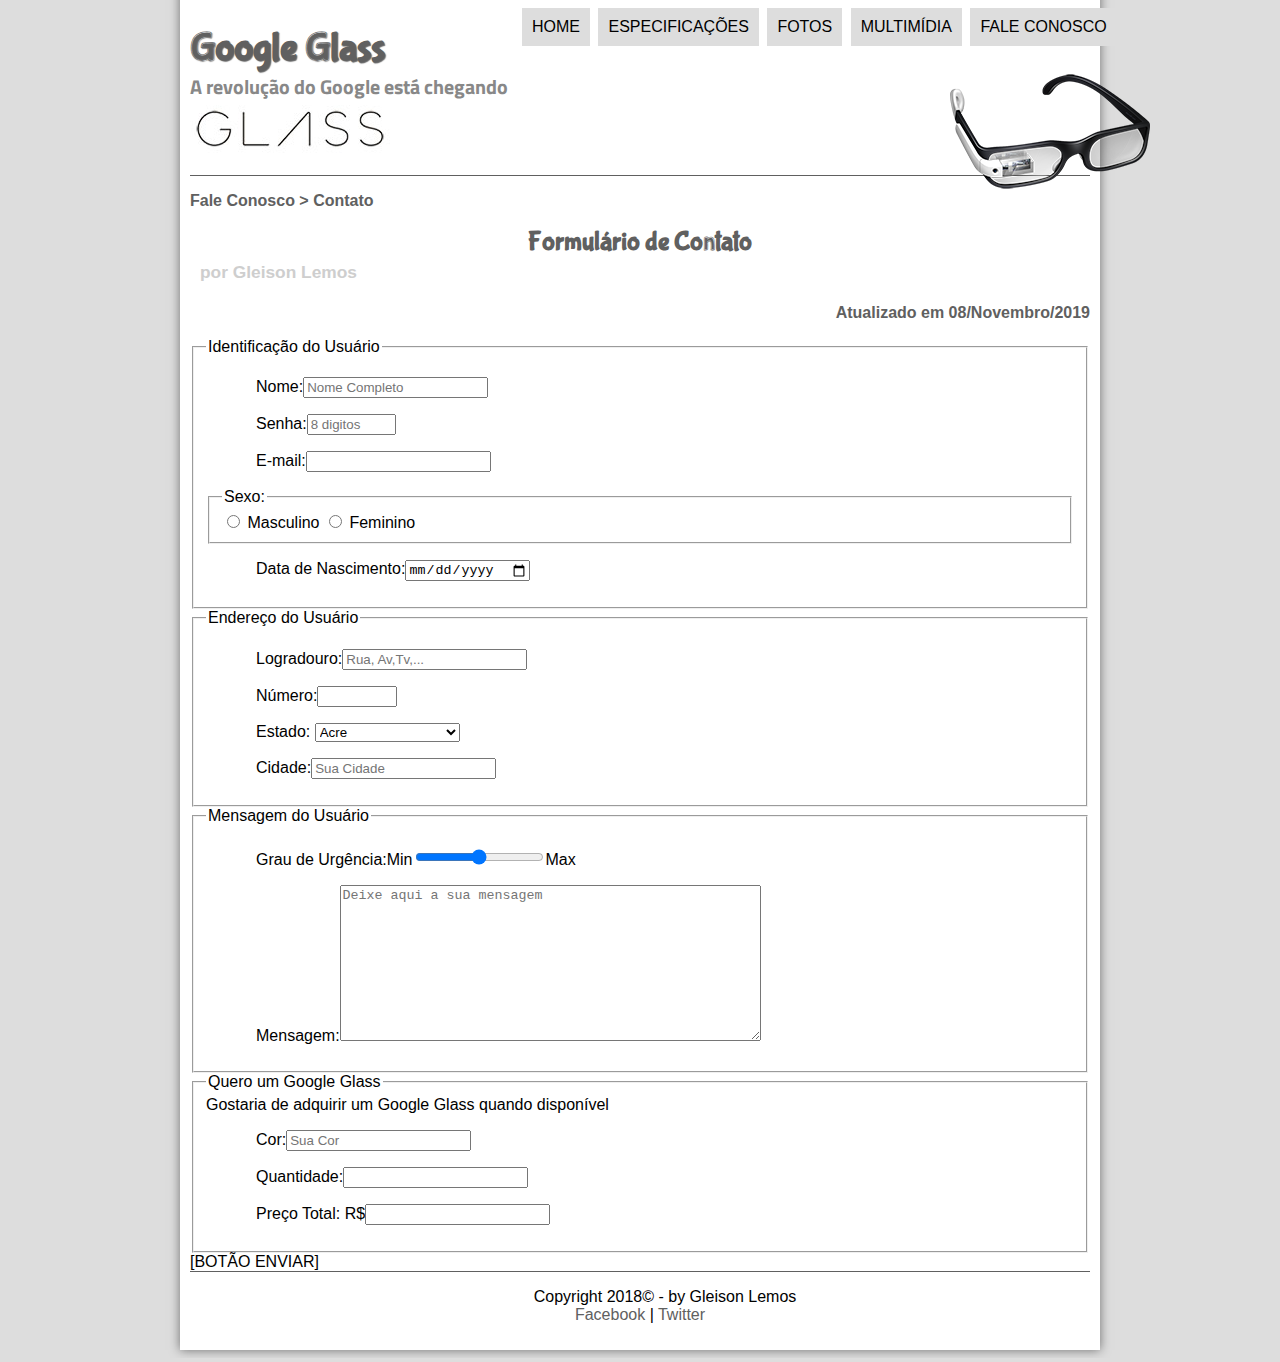
<file: fale-conosco.html>
<!DOCTYPE html>
<html lang="pt-br"> 
<head>
 <meta charset="UTF-8"/>
 <title>Tudo sobre Google Glass</title>
 <link rel="stylesheet" type="text/css" href="_css/estilo.css"/>
</head>
<script language="javascript" src="_javascript/funcoes.js"></script>
<body>
<div id="interface">

   <header id="cabecalho">
   <hgroup>
   <h1>Google Glass</h1>
   <h2>A revolução do Google está chegando</h2>
   </hgroup>

    <img id="icone" src="_imagens/glass-oculos-preto-peq.png"/>
<nav id="menu">   	
    <h1>Menu Principal</h1>
    <ul>	
       <li onmouseover="mudaFoto('_imagens/home.png')" onmouseout="mudaFoto('_imagens/contato.png')"><a href="index.html">Home</a></li>
       <li onmouseover="mudaFoto('_imagens/especificacoes.png')" onmouseout="mudaFoto('_imagens/contato.png')"><a href="specs.html">Especificações</a></li>
       <li onmouseover="mudaFoto('_imagens/fotos.png')" onmouseout="mudaFoto('_imagens/contato.png')"><a href="fotos.html">Fotos</a></li>
       <li onmouseover="mudaFoto('_imagens/multimidia.png')" onmouseout="mudaFoto('_imagens/contato.png')"><a href="multimidia.html">Multimídia</a></li>
	   <li onmouseover="mudaFoto('_imagens/contato.png')" onmouseout="mudaFoto('_imagens/contato.png')"><a href="fale-conosco.html">Fale conosco</a></li>
    </ul>
</nav>
</header>

	   
<section id="corpo-full">
   <article id="noticia-pricipal">
      <header id="cabecalho-artigo">
         <hgroup>
		   <h3>Fale Conosco > Contato</h3>
           <h1 style="text-align: center">Formulário de Contato</h1>
           <h2>por Gleison Lemos</h2>
           <h3 class="direita">Atualizado em 08/Novembro/2019</h3>
         </hgroup>
      </header>	   

<form method="post" id="fContato" action="mailto:gleisonmanutecaoesuporte">
  <fieldset id="usuario">
      <legend>Identificação do Usuário</legend>
        <p><label for="cNome">Nome:<input type="text" name="tNome" id="cNome" size="20" maxlenght="30" placeholder="Nome Completo" /></label></p>
        <p><label for="cSenha">Senha:<input type="password" name="tSenha " id="cSenha" size="8" maxlenght="8" placeholder="8 digitos" /></label></p>
        <p><label for="cEmail">E-mail:<input type="email" name="tEmail" id="cEmail" size="20" maxlenght="40"/></label></p>
        <fieldset id="sexo"><legend>Sexo:</legend>
          <input type="radio" name="tSexo" id="cMasc"/> <label for="cMasc">Masculino</label>
          <input type="radio" name="tSexo" id="cFem"/>  <label for="cFem">Feminino</label>
	    </fieldset>
        <p> Data de Nascimento:<input type="date" name="tNasc" id="cNasc"/></p>
  </fieldset> 
  <fieldset id="endereço">
     <legend>Endereço do Usuário</legend>
        <p><label for="cRua">Logradouro:<input type="text" name="tRua" id="cRua" size="20" maxlenght="80" placeholder="Rua, Av,Tv,..."/></label></p>
        <p><label for="cNum">Número:<input type="number" name="tNum" id="cNum" min="0" max="99999"/></label></p>
	  <p><label for="cEst">Estado:</label>
	       <select name="tEst" id="cEst">
             <option>Acre</option>
             <option>Acre</option>
             <option>Alagoas</option>
             <option>Amapá</option> 
             <option>Amazonas</option>
             <option>Bahia</option> 
             <option>Ceará</option> 
             <option>Distrito Federal</option> 
             <option>Espírito Santo</option> 
             <option>Goiás</option> 
             <option>Maranhão</option> 
             <option>Mato Grosso</option> 
             <option>Mato Grosso do Sul</option>
             <option>Minas Gerais</option> 
             <option>Pará</option> 
             <option>Paraíba</option> 
             <option>Paraná</option> 
             <option>Pernambuco</option> 
             <option>Piauí</option> 
             <option>Rio de Janeiro</option> 
             <option>Rio Grande do Norte</option> 
             <option>Rio Grande do Sul</option> 
             <option>Rondônia</option> 
             <option>Roraima</option> 
             <option>Santa Catarina</option> 
             <option>São Paulo</option> 
             <option>Sergipe</option> 
             <option>Tocantins</option>
	      </select></p>
	  <p><label for="cCid">Cidade:<input type="text" name="tCid" id="cCid" size="20" maxlenght="40" placeholder="Sua Cidade" /></label></p>
  </fieldset>
  <fieldset id="mensagem">
     <legend>Mensagem do Usuário</legend>
         <p><label for="cUrg">Grau de Urgência:</label>Min<input type="range" name="tUrg" id="cUrg" min="0" max="10" step="1"/>Max</p>
         <p><label for="cMsg">Mensagem:</label><textarea name="tMsg" id="cMsg" cols="50" rows="10" placeholder="Deixe aqui a sua mensagem"></textarea></p>
  </fieldset>
  <fieldset id="pedido">
     <legend>Quero um Google Glass</legend>
      Gostaria de adquirir um Google Glass quando disponível
         <p><label for="cCor">Cor:<input type="text" name="tCor" id="cCor" size="20" maxlenght="30" placeholder="Sua Cor" /></label></p>
         <p><label for="cQua">Quantidade:<input type="namber" name="tQua" id="cQua" size="20" maxlenght="30"/></label></p>
         <p><label for="cTotal">Preço Total: R$<input type="namber" name="tTotal" id="cTotal" size="20" maxlenght="30"/></label></p>
  </fieldset>
[BOTÃO ENVIAR]
</form>
<footer id="rodape">
<p>Copyright 2018&copy; - by Gleison Lemos<br>
<a href="http://wwww.facebook.com/gleison.lemos" target="black">Facebook</a> |<a href="https://twitter.com/LemosGleison" target="black"> Twitter</a></p>
</footer>
</div>
</body>
</html>
</file>
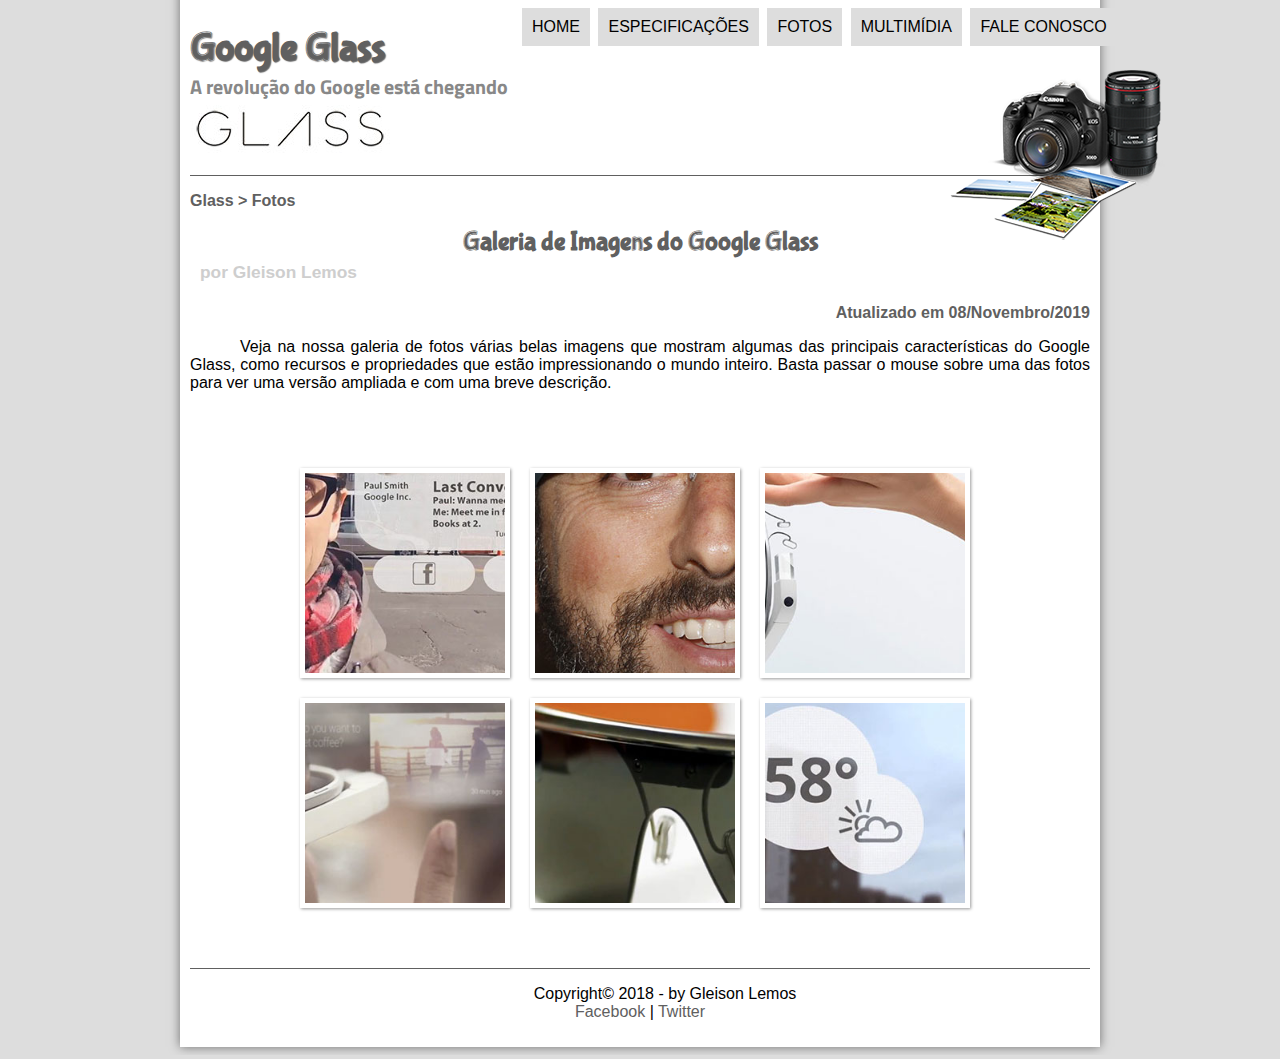
<file: fotos.html>
<!DOCTYPE html>
<html lang="pt-br"> 
<head>
 <meta charset="UTF-8"/>
 <title>Tudo sobre Google Glass</title>
 <link rel="stylesheet" type="text/css" href="_css/estilo.css"/>
</head>
<script language="javascript" src="_javascript/funcoes.js"></script>
<body>
<div id="interface">

   <header id="cabecalho">
   <hgroup>
   <h1>Google Glass</h1>
   <h2>A revolução do Google está chegando</h2>
   </hgroup>

    <img id="icone" src="_imagens/fotos.png"/>
<nav id="menu">   	
    <h1>Menu Principal</h1>
    <ul>	
       <li onmouseover="mudaFoto('_imagens/home.png')" onmouseout="mudaFoto('_imagens/fotos.png')"><a href="index.html">Home</a></li>
       <li onmouseover="mudaFoto('_imagens/especificacoes.png')" onmouseout="mudaFoto('_imagens/fotos.png')"><a href="specs.html">Especificações</a></li>
       <li onmouseover="mudaFoto('_imagens/fotos.png')" onmouseout="mudaFoto('_imagens/fotos.png')"><a href="fotos.html">Fotos</a></li>
       <li onmouseover="mudaFoto('_imagens/multimidia.png')" onmouseout="mudaFoto('_imagens/fotos.png')"><a href="multimidia.html">Multimídia</a></li>
	   <li onmouseover="mudaFoto('_imagens/contato.png')" onmouseout="mudaFoto('_imagens/fotos.png')"><a href="fale-conosco.html">Fale conosco</a></li>
    </ul>
</nav>
</header>

<section id="corpo-full">
   <article id="noticia-pricipal">
      <header id="cabecalho-artigo">
         <hgroup>
		   <h3>Glass > Fotos</h3>
           <h1 style="text-align: center">Galeria de Imagens do Google Glass</h1>
           <h2>por Gleison Lemos</h2>
           <h3 class="direita">Atualizado em 08/Novembro/2019</h3>
         </hgroup>
      </header>
	   

<p>Veja na nossa galeria de fotos várias belas imagens que mostram algumas das principais características do Google Glass, como recursos e propriedades que estão impressionando o mundo inteiro. Basta passar o mouse sobre uma das fotos para ver uma versão ampliada e com uma breve descrição.</p>

<ul id="album-fotos">
  <li id="foto01"><span>Agenda e lembretes</span></li>
  <li id="foto02"><span>Sergey Brin usando o Glass</span></li>
  <li id="foto03"><span>Leve e compacto</span></li>
  <li id="foto04"><span>Sensação de uma tela de 50"</span></li>
  <li id="foto05"><span>Vários tipos de lente</span></li>
  <li id="foto06"><span>Informações importantes</span></li>
</ul>

  <footer id="rodape">
    <p>Copyright&copy 2018 - by Gleison Lemos<br>
     <a href="http://wwww.facebook.com/gleison.lemos" target="black">Facebook</a> |
	  <a href="https://twitter.com/LemosGleison" target="black"> Twitter</a></p>
  </footer>
</div>
</body>
</html>
</file>
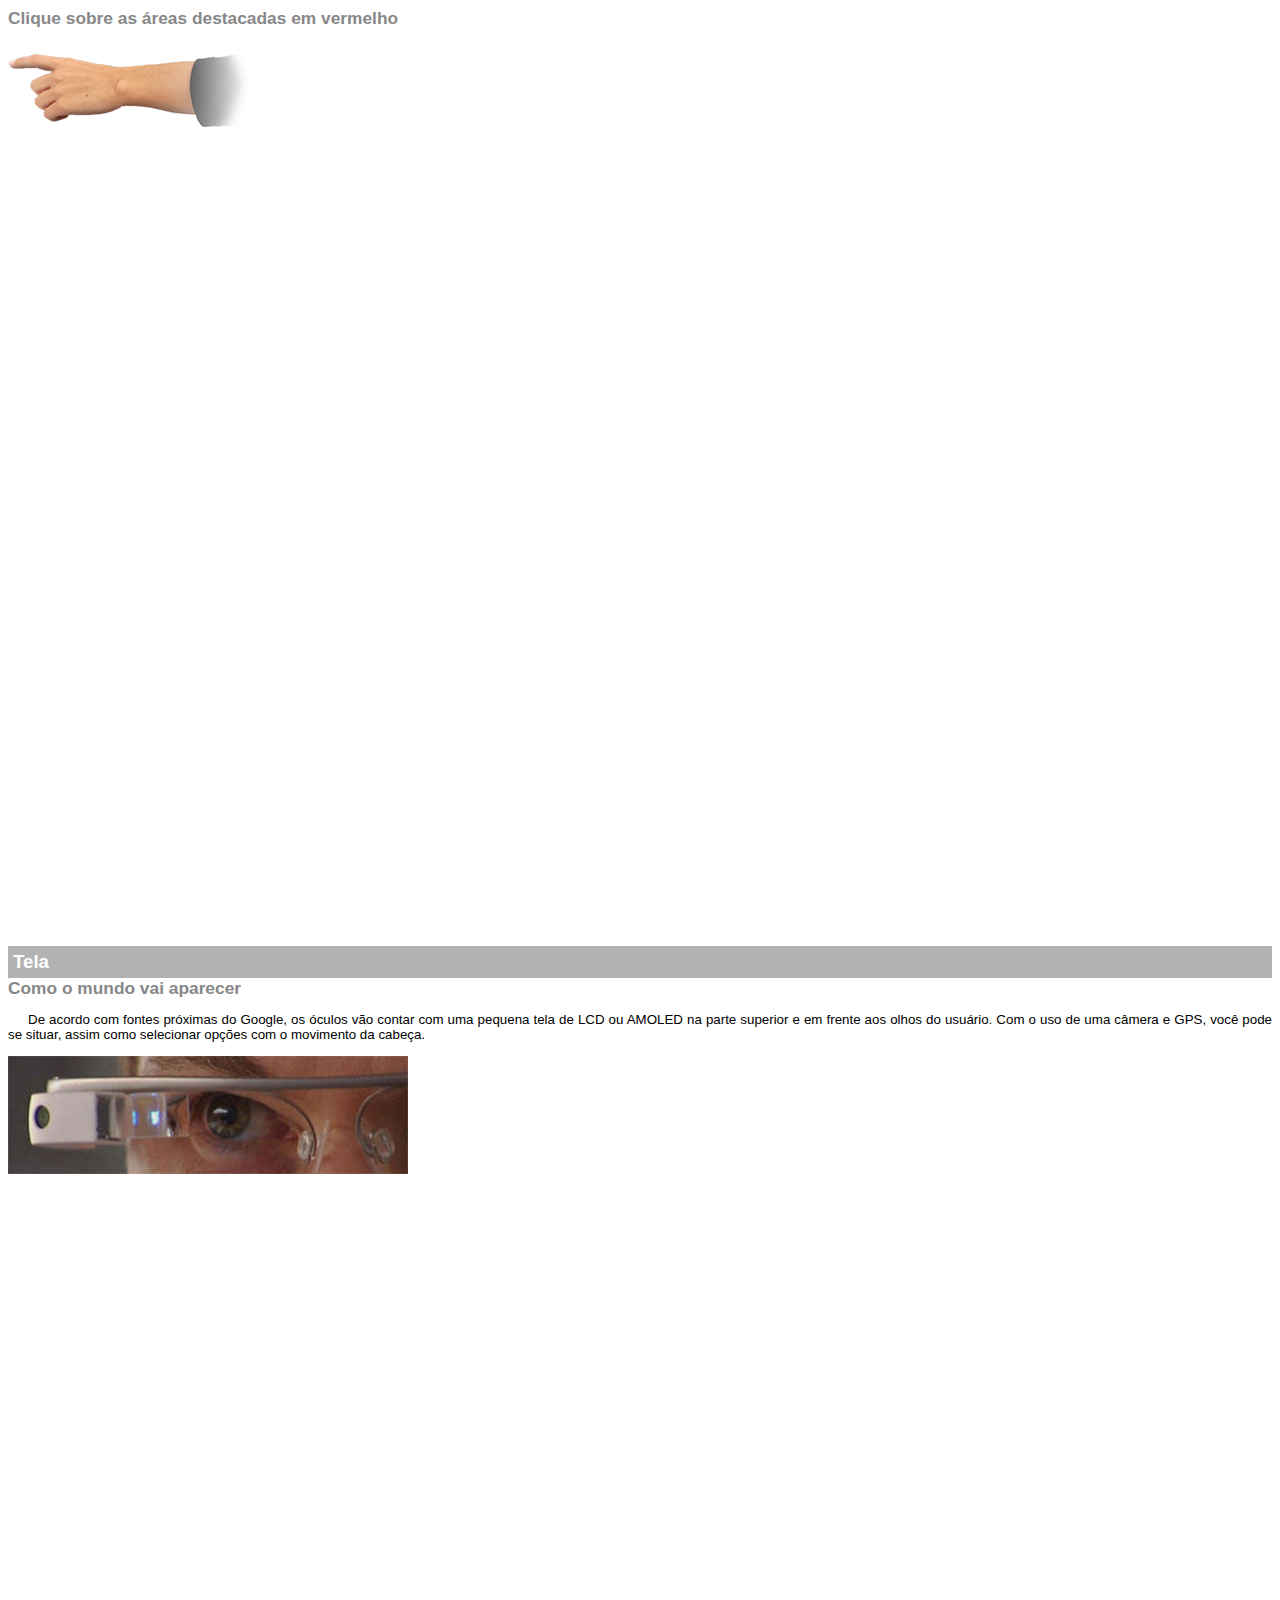
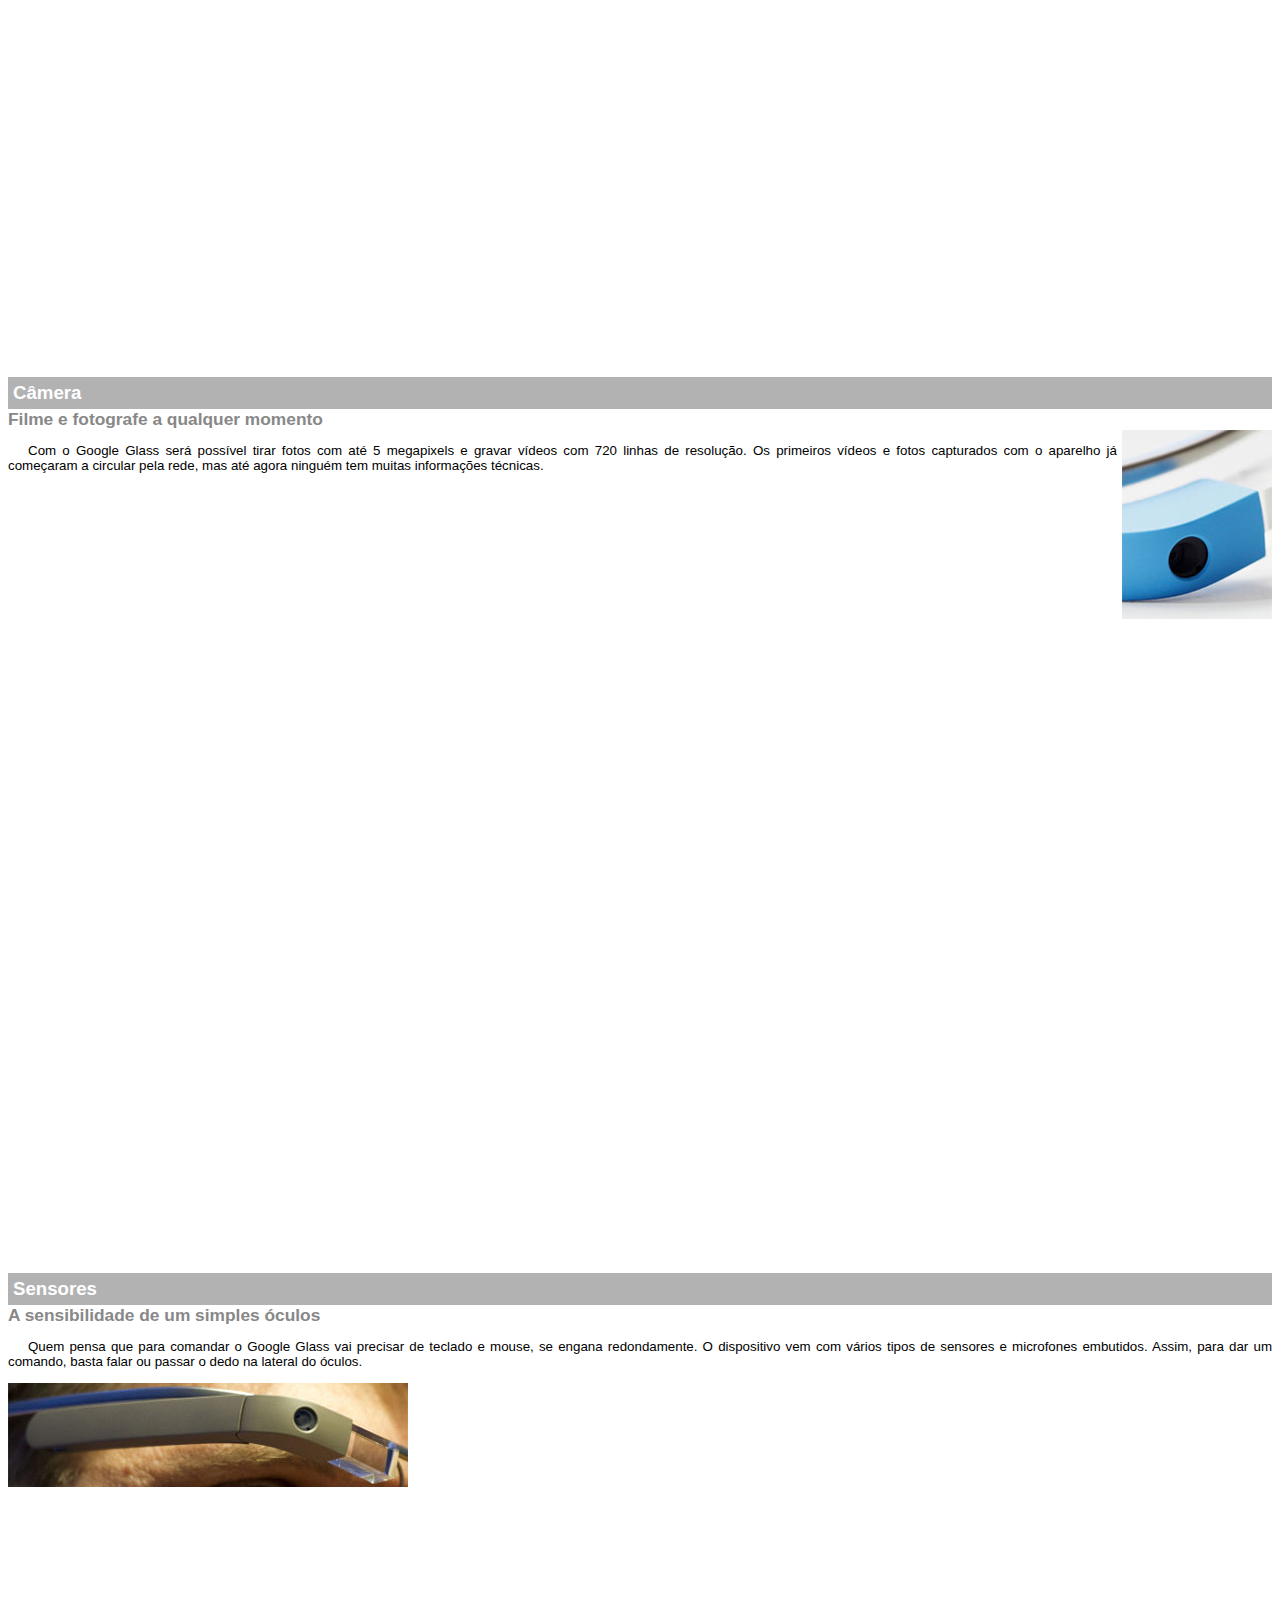
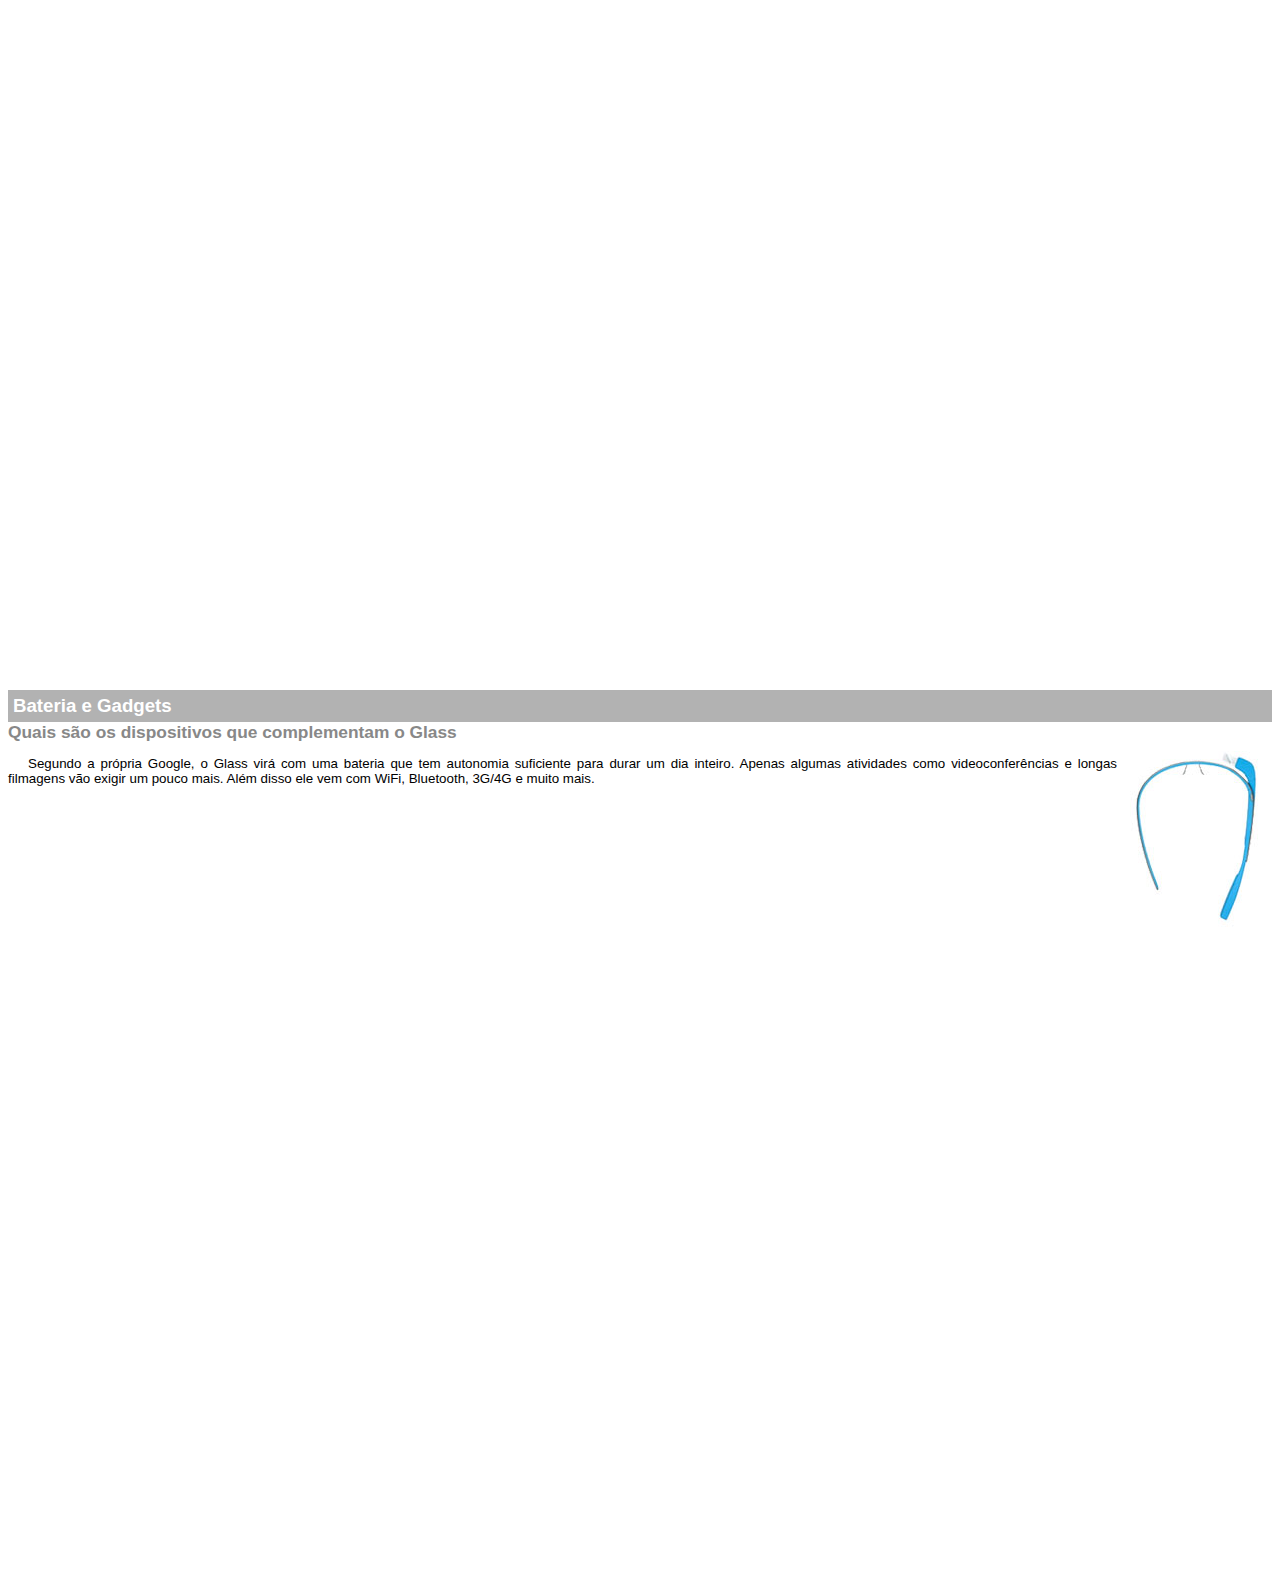
<file: google-glass.html>
<!DOCTYPE html>
<html lang="pt-br"> 
<head>
    <meta charset="UTF-8"/>
    <title>Informações sobre Google Glass</title>
    <style>
        body {
		   font-family: Arial;
		   font-size: 10pt;   
		}
        p {
		   text-align: justify;
		   text-indent: 20px;		   
		}
        article h1 {
		   font-size: 14pt;
		   color: #ffffff;
		   background-color: rgba(0,0,0,.3);
		   padding: 5px;
		   margin: 0px;		   
		}
		article h2 {
	       font-size: 13pt;
		   color: #888888;
		   margin: 0px;
		}
		article {
		   margin-bottom: 800px;
		}
		img.img-direita {
		   display: block;
		   float: right;
		   margin-left: 5px;
		}
    </style>
</head>
<body>

<article id="topo">
    <header>
	    <h2>Clique sobre as áreas destacadas em vermelho</h2>
	</header>
    <img src="_imagens/mao.png" alt="Mão apontando para a esqueda"/>
</article>

<article id="tela">
      <header>
          <h1>Tela</h1>
          <h2>Como o mundo vai aparecer</h2>
      </header>
    <p>De acordo com fontes próximas do Google, os óculos vão contar com uma pequena tela de LCD ou AMOLED na parte superior e em frente aos olhos do usuário. Com o uso de uma câmera e GPS, você pode se situar, assim como selecionar opções com o movimento da cabeça.</p>
    <img src="_imagens/det-tela.jpg" alt="Tela do Google Glass"/>
</article>

<article id="camera">
       <header>
	      <h1>Câmera</h1>
          <h2>Filme e fotografe a qualquer momento</h2>
</header>
    <img src="_imagens/det-camera.jpg" class="img-direita" alt="Câmera do Google Glass"/>
       <p>Com o Google Glass será possível tirar fotos com até 5 megapixels e gravar vídeos com 720 linhas de resolução. Os primeiros vídeos e fotos capturados com o aparelho já começaram a circular pela rede, mas até agora ninguém tem muitas informações técnicas.</p>
</article>

<article id="sensores">
      <header>
         <h1>Sensores</h1>
         <h2>A sensibilidade de um simples óculos</h2>
      </header>
      <p>Quem pensa que para comandar o Google Glass vai precisar de teclado e mouse, se engana redondamente. O dispositivo vem com vários tipos de sensores e microfones embutidos. Assim, para dar um comando, basta falar ou passar o dedo na lateral do óculos.</p>

      <img src="_imagens/det-touch.jpg" alt="Sensores do Google Glass"/>
</article>

<article id="bateria">
      <header>
        <h1>Bateria e Gadgets</h1>
        <h2>Quais são os dispositivos que complementam o Glass</h2>
      </header>
<img src="_imagens/det-bateria.jpg" class="img-direita" alt="Bateria e Gadgets do Google Glass"/>
      <p>Segundo a própria Google, o Glass virá com uma bateria que tem autonomia suficiente para durar um dia inteiro. Apenas algumas atividades como videoconferências e longas filmagens vão exigir um pouco mais. Além disso ele vem com WiFi, Bluetooth, 3G/4G e muito mais.</p>
</article>
</body>
</html>
</file>
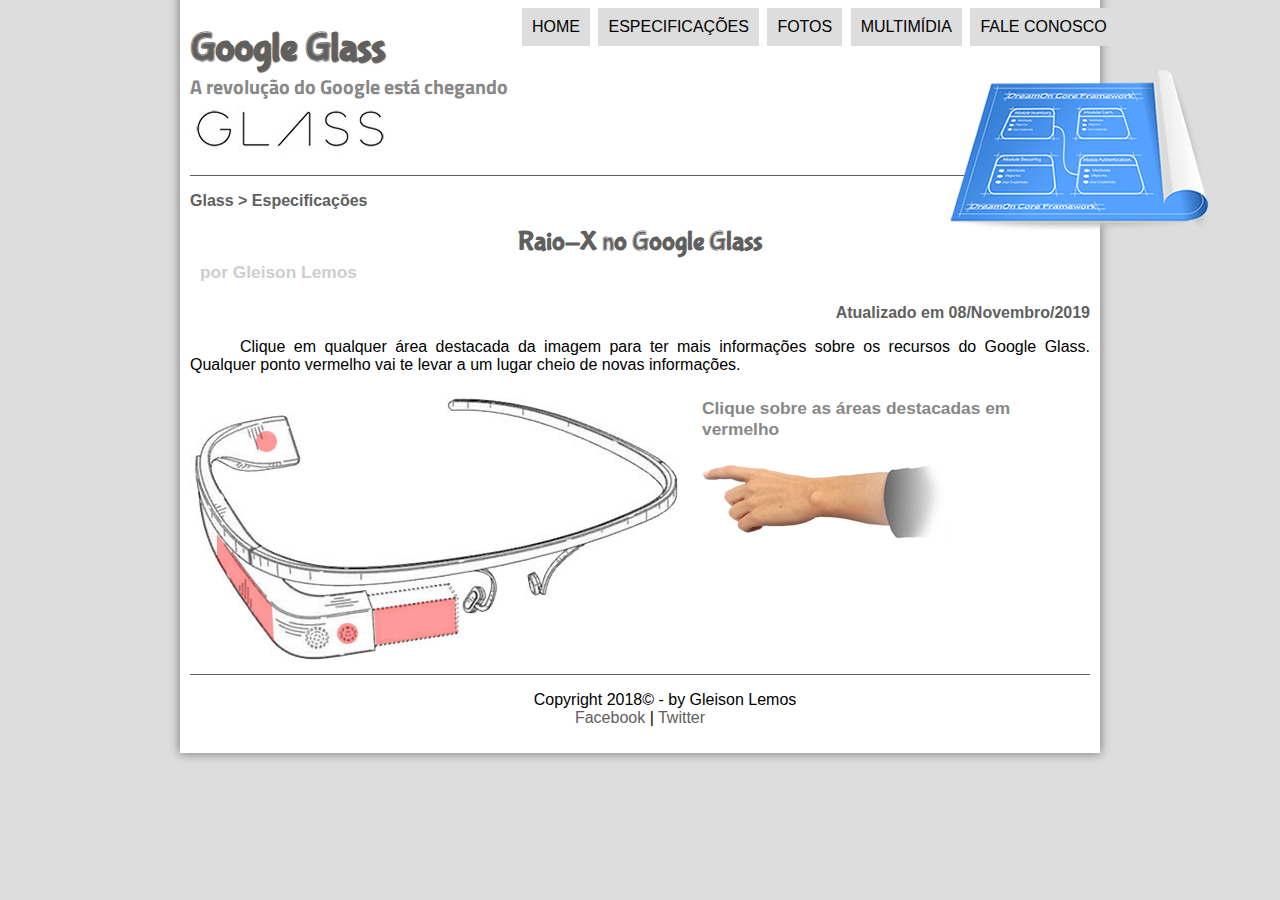
<file: specs.html>
<!DOCTYPE html>
<html lang="pt-br"> 
<head>
 <meta charset="UTF-8"/>
 <title>Tudo sobre Google Glass</title>
 <link rel="stylesheet" type="text/css" href="_css/estilo.css"/>
 
</head>
<script language="javascript" src="_javascript/funcoes.js"></script>
<body>
<div id="interface">

   <header id="cabecalho">
   <hgroup>
   <h1>Google Glass</h1>
   <h2>A revolução do Google está chegando</h2>
   </hgroup>

    <img id="icone" src="_imagens/especificacoes.png"/>
<nav id="menu">   	
    <h1>Menu Principal</h1>
    <ul>	
       <li onmouseover="mudaFoto('_imagens/home.png')" onmouseout="mudaFoto('_imagens/especificacoes.png')"><a href="index.html">Home</a></li>
       <li onmouseover="mudaFoto('_imagens/especificacoes.png')" onmouseout="mudaFoto('_imagens/especificacoes.png')"><a href="specs.html">Especificações</a></li>
       <li onmouseover="mudaFoto('_imagens/fotos.png')" onmouseout="mudaFoto('_imagens/especificacoes.png')"><a href="fotos.html">Fotos</a></li>
       <li onmouseover="mudaFoto('_imagens/multimidia.png')" onmouseout="mudaFoto('_imagens/especificacoes.png')"><a href="multimidia.html">Multimídia</a></li>
	   <li onmouseover="mudaFoto('_imagens/contato.png')" onmouseout="mudaFoto('_imagens/especificacoes.png')"><a href="fale-conosco.html">Fale conosco</a></li>
    </ul>
</nav>
</header>
<section id="corpo-full">
   <article id="noticia-pricipal">
      <header id="cabecalho-artigo">
         <hgroup>
		   <h3>Glass > Especificações</h3>
           <h1 style="text-align: center">Raio-X no Google Glass</h1>
           <h2>por Gleison Lemos</h2>
           <h3 class="direita">Atualizado em 08/Novembro/2019</h3>
         </hgroup>
</header>

<p>Clique em qualquer área destacada da imagem para ter mais informações sobre os recursos do Google Glass. Qualquer ponto vermelho vai te levar a um lugar cheio de novas informações.</p>

    <section id="conteudo">
        <img src="_imagens/glass-esquema-marcado.jpg" usemap="#meumapa"/>
		<map name="meumapa">
		    <area shape="rect" coords="179,202,270,260" href="google-glass.html#tela" target="janela"/>
		    <area shape="circle" coords="158,243,12" href="google-glass.html#camera" target="janela"/>
			<area shape="circle" coords="73,52,12" href="google-glass.html#bateria" target="janela"/>
			<area shape="poly" coords="28,143,83,216,84,249,27,169" href="google-glass.html#sensores" target="janela"/>
			
		</map>	
		<iframe src="google-glass.html" name="janela" id="frameEspecificacoes"></iframe>
    </section>
   </article>
</section>
<footer id="rodape">
<p>Copyright 2018&copy; - by Gleison Lemos<br>
<a href="http://wwww.facebook.com/gleison.lemos" target="black">Facebook</a> |<a href="https://twitter.com/LemosGleison" target="black"> Twitter</a></p>
</footer>
</div>
</body>
</html>
</file>
<file: _css/estilo.css>
@charset "UTF-8";
@import url('https://fonts.googleapis.com/css?family=Titillium+Web');
@font-face {
	font-family: 'FonteLogo';
    src: url("../_fonts/bubblegum-sans-regular.otf");
}	

/*HOME css */

 body {
	font-family: Arial, sans-serif; 
    background-color: #dddddd;
    color: black;
 } 
 
 div#interface {
	 width: 900px;
	 background-color: #ffffff;
	 margin: -20px auto 0px auto;
	 box-shadow: 0px 0px 10px rgba(0,0,0,.5);
	 padding: 10px; 
}
 
  p{
    text-align: justify; 
	text-indent: 50px;
  }
  
  a  {
	color: #606060;
    text-decoration: none;	
  } 
  
 a:hover {
	 text-decoration: underline;
 }

header#cabecalho img#icone {
	position: absolute;
	left: 950px;
	top: 70px;
}

header#cabecalho {
	border-bottom: 1px #606060 solid;
	height: 150px;
	background: url("../_imagens/glass-logo-peq.jpg") no-repeat 0px 80px;
}

header#cabecalho h1 {
	font-family: 'FonteLogo', sans-serif;
	font-size: 30pt;
	color: #606060;
	text-shadow: 1px 1px 1px rgba(0,0,0,.6);
	padding: 0px;
	margin-bottom: 0px;
}

header#cabecalho h2 {
	font-family: 'Titillium Web', sans-serif;
	color: #888888;
	font-size: 15pt;
	padding: 0px;
	margin-top: 0px;
}

figure.foto-legenda {
	position: relative;
	border: 8px solid white;
	box-shadow: 1px 1px 4px black;
}  

figure.foto-legenda img {
	  width: 100%;
	  height: 100%;
}	  
figure.foto-legenda figcaption {
	 opacity: 0;
	 position: absolute;
     top:0px;
	 background-color: rgba(0,0,0,.4);
	 color: white;
	 width: 100%;
	 height: 100%;
	 padding: 10px;
	 box-sizing: border-box; 
     transition: opacity 1s;	 
}	 

figure.foto-legenda:hover figcaption {
	 opacity: 1;
}

nav#menu {
	display: block;
	
}

nav#menu ul{
	list-style: none;
	text-transform: uppercase;
	position: absolute;
	top: -10px;
	left: 480px;
}

nav#menu li {
	display: inline-block;
	background-color: #dddddd;
	padding: 10px;
	margin: 2px;
	-webkit-transition: background-color 1s;
    -moz-transition: background-color 1s;
    -ms-transition: background-color 1s;
    -o-transition: background-color 1s;
    transition: background-color 1s;
}

nav#menu li:hover {
	background-color: #606060;
}

nav#menu h1 {
	display: none;
}

nav#menu a {
	color: #000000;
	text-decoration: none;
}

nav#menu a:hover {
	color: #ffffff;
}

section#corpo {
	display: block;
	width: 500px;
	float: left;
	border-right: 1px solid #606060;
	padding-right: 15px;
}

article#noticia-pricipal h2 {
	font-size: 12pt;
	color: #606060;
	background-color: #dddddd;
	padding: 5px 0px 5px 10px;
	margin: 10px 0px 10px 0px;
}

header#cabecalho-artigo h1 {
	font-family: "FonteLogo" , sans-serif;
	font-size: 20pt;
	color: #606060;
	margin-bottom: 0px;
	margin-top: 0px;
}

.direita {
	text-align: right;
}

header#cabecalho-artigo h2 {
	font-size: 13pt;
	color: #cecece;
	background-color: #ffffff;
	margin: 0px; 
}

header#cabecalho-artigo h3 {
	font-size: 12pt;
	color: #606060;	
}

table#tabelaspec {
	border: 1px solid #606060;
	border-spacing: 0px;
	margin-left: auto;
	margin-right: auto;
	
}

table#tabelaspec td {
	border: 1px solid #606060;
	padding: 10px;
	text-align: right;
	vertical-align: middle;
}

table#tabelaspec td.ce {
	color: white;
	background-color: #606060;
	vertical-align: top;
	font-weight: bold;
}

table#tabelaspec td.cd {
	background-color: #cecece;
}

table#tabelaspec caption {
	color: #888888;
	font-size: 13pt;
	font-weight: bolder;
} 

table#tabelaspec caption span {
	display: block;
	float: right;
	color: #000000;
	font-size: 8pt;
	margin-top: 10px;
}

aside#lateral {
	display: block;
	width: 350px;
	float: right;
	background-color: #dddddd;
	padding: 10px;
	margin-top: 10px;
	box-shadow: 2px 2px 2px rgba(0,0,0,.5);
}

aside#lateral h1 {
	font-family: "Fontelogo" , sans-serif;
	font-size: 20pt;
	color: #606060;
	margin-top: 0px;
}

aside#lateral h2 {
	background-color: #606060;
	font-size: 13pt;
	color: #ffffff;
	padding: 5px;
}

video#filme1 {
	display: block;
	position: relative;
	left: 3px;
	top: 0px;
	width: 500px;
}

video#filme2 {
	display: block;
	position: relative;
	left: 3px;
	top: 5px;
	width: 340px;
}

footer#rodape {
	clear: both;
	border-top: 1px solid #606060;
	
}

footer#rodape p {
	text-align: center;
}

/*ESPEFICAÇÕES css */

section#conteudo{
	width: 1000px;
	margin: auto;
	overflow: hidden;
}
#conteudo map area {
}


iframe#frameEspecificacoes{  
	width:  405px;
	height: 280px;
	border: none;
	overflow: hidden;
	
}

iframe#frameEspecificacoes::-webkit-scrollbar { 
	display: none;
	
}


/*FOTOS css */

ul#album-fotos {
	width: 700px;
	margin: 0 auto;
	padding: 50px;
	overflow: hidden;
	list-style: none;
}

ul#album-fotos li {
	float: left;
	width: 200px;
	height: 200px;
	margin: 10px;
	border: 5px solid #ffffff;
	background-color: #ffffff;
	box-shadow: 1px 1px 3px rgba(0,0,0,.4);
	-webkit-transition:all 1s ease-in;	
}

ul#album-fotos li span {
	opacity: 0;
	color: #ffffff;
	text-shadow: 1px 1px 1px #000000;
	background-color: rgba(0,0,0,.3);
	font-size: 9pt;
	line-height: 370px;
	padding: 5px;
}

ul#album-fotos li:hover {
	-webkit-transform: scale(1.5);
	
}

ul#album-fotos li:hover span {
	opacity: 1;
}

ul#album-fotos li#foto01 {
	background: url('../_imagens/galeria-01.jpg') no-repeat;
	background-position: 50% 50%;
	background-size: 400px 400px;
	background-color: #ffffff;
}

ul#album-fotos li#foto01:hover {
	background-position: 0px 0px;
	background-size: 200px 200px;
}

ul#album-fotos li#foto02 {
	background: url('../_imagens/galeria-02.jpg') no-repeat;
	background-position: 50% 50%;
	background-size: 400px 400px;
	background-color: #ffffff;
}

ul#album-fotos li#foto02:hover {
	background-position: 0px 0px;
	background-size: 200px 200px;
}

ul#album-fotos li#foto03 {
	background: url('../_imagens/galeria-03.jpg') no-repeat;
	background-position: 50% 50%;
	background-size: 400px 400px;
	background-color: #ffffff;
}
	
ul#album-fotos li#foto03:hover {
	background-position: 0px 0px;
	background-size: 200px 200px;	
}

ul#album-fotos li#foto04 {
	background: url('../_imagens/galeria-04.jpg') no-repeat;
	background-position: 50% 50%;
	background-size: 400px 400px;
	background-color: #ffffff;
}
	
ul#album-fotos li#foto04:hover {
	background-position: 0px 0px;
	background-size: 200px 200px;	
}

ul#album-fotos li#foto05 {
	background: url('../_imagens/galeria-05.jpg') no-repeat;
	background-position: 50% 50%;
	background-size: 400px 400px;
	background-color: #ffffff;
}
	
ul#album-fotos li#foto05:hover {
	background-position: 0px 0px;
	background-size: 200px 200px;	
}

ul#album-fotos li#foto06 {
	background: url('../_imagens/galeria-06.jpg') no-repeat;
	background-position: 50% 50%;
	background-size: 400px 400px;
	background-color: #ffffff;
}

ul#album-fotos li#foto06:hover {
	background-position: 0px 0px;
	background-size: 200px 200px;	
}

/*MULTIMIDIA css*/

div#tv-radio {
	width: 900px;
	height: 580px;
	margin: auto;
	background: url("../_imagens/radio-tv.png") no-repeat;
}

audio#musica {
	display: block;
	position: relative;
	left: 575px;
	top: 488px;
	width: 300px;
}

video#filme {
	display: block;
	position: relative;
	left: 90px;
	top: 70px;
	width: 450px;
}

/*FALE CONOSCO css*/
</file>
